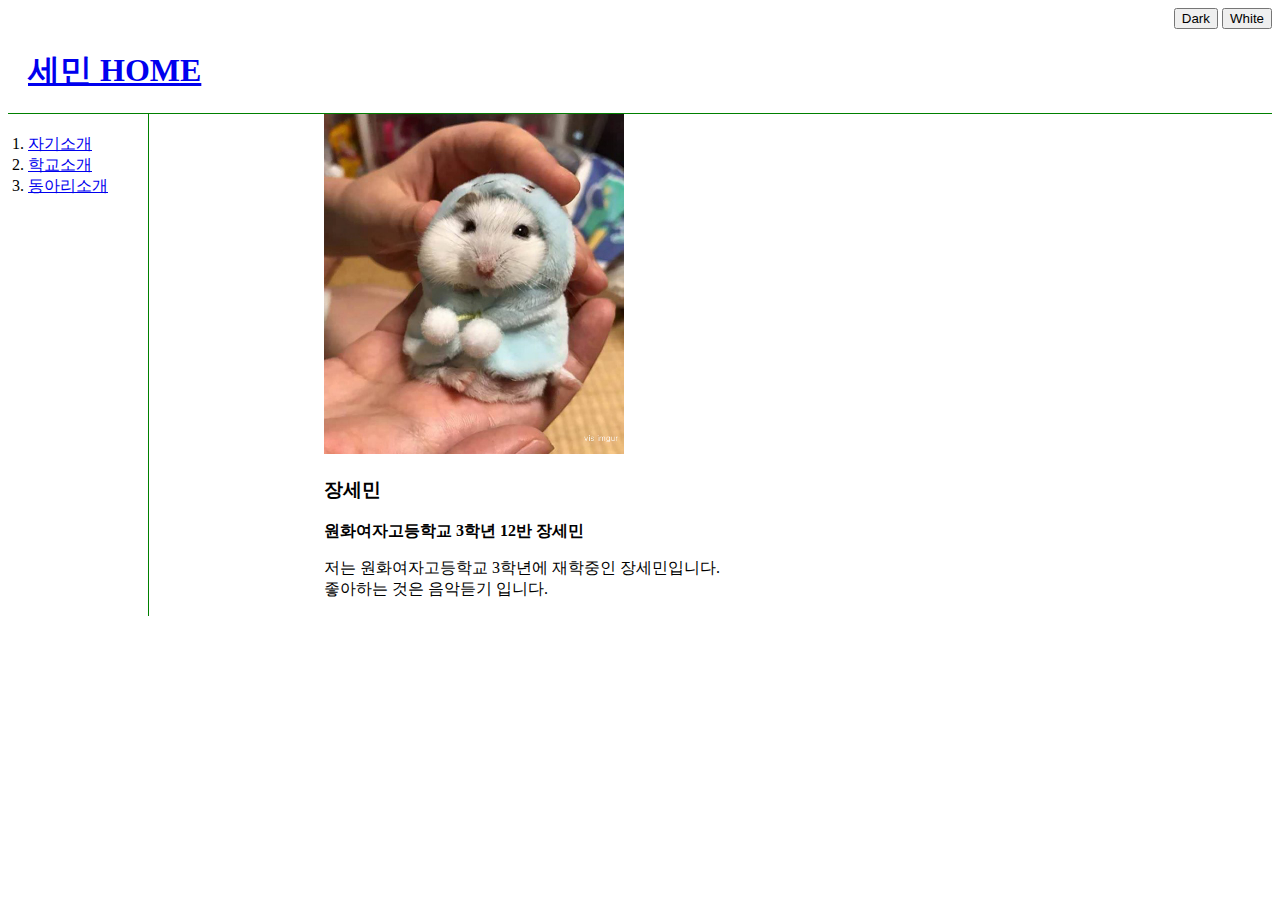
<file: index.html>
<!DOCTYPE html>
<html lang="en">
<head>
    <meta charset="UTF-8">
    <title>My Wep</title>
    <link href="css/main.css" rel="stylesheet">
</head>

<body>
    <div style="text-align: right;">
        <input type="button" value="Dark" onclick="
        document.querySelector('body').style.backgroundColor = '#222222';
        document.querySelector('body').style.color = '#eeeeee' ;
    "/>
    <input type="button" value="White" onclick="
        document.querySelector('body').style.backgroundColor = '#eeeeee';
        document.querySelector('body').style.color = '#222222' ;
    "/>
    </div>
    <h1><a href="index.html"> 세민 HOME</a></h1>
    
    <div id="grid">
        <ol>
            <li><a href="1.html">자기소개</a></li>
            <li><a href="2.html">학교소개</a></li>
            <li><a href="3.html">동아리소개</a></li>
        </ol>
        <div> 
            <img src="image.jpg" style="width:300px">
            <h3>장세민</h3>
            <p style="font-weight: 600;">원화여자고등학교 3학년 12반 장세민</p>
            <p>저는 원화여자고등학교 3학년에 재학중인 장세민입니다.<br>좋아하는 것은 음악듣기 입니다.</p>
        </div>
    </div>
   

</body>
</html>
</file>
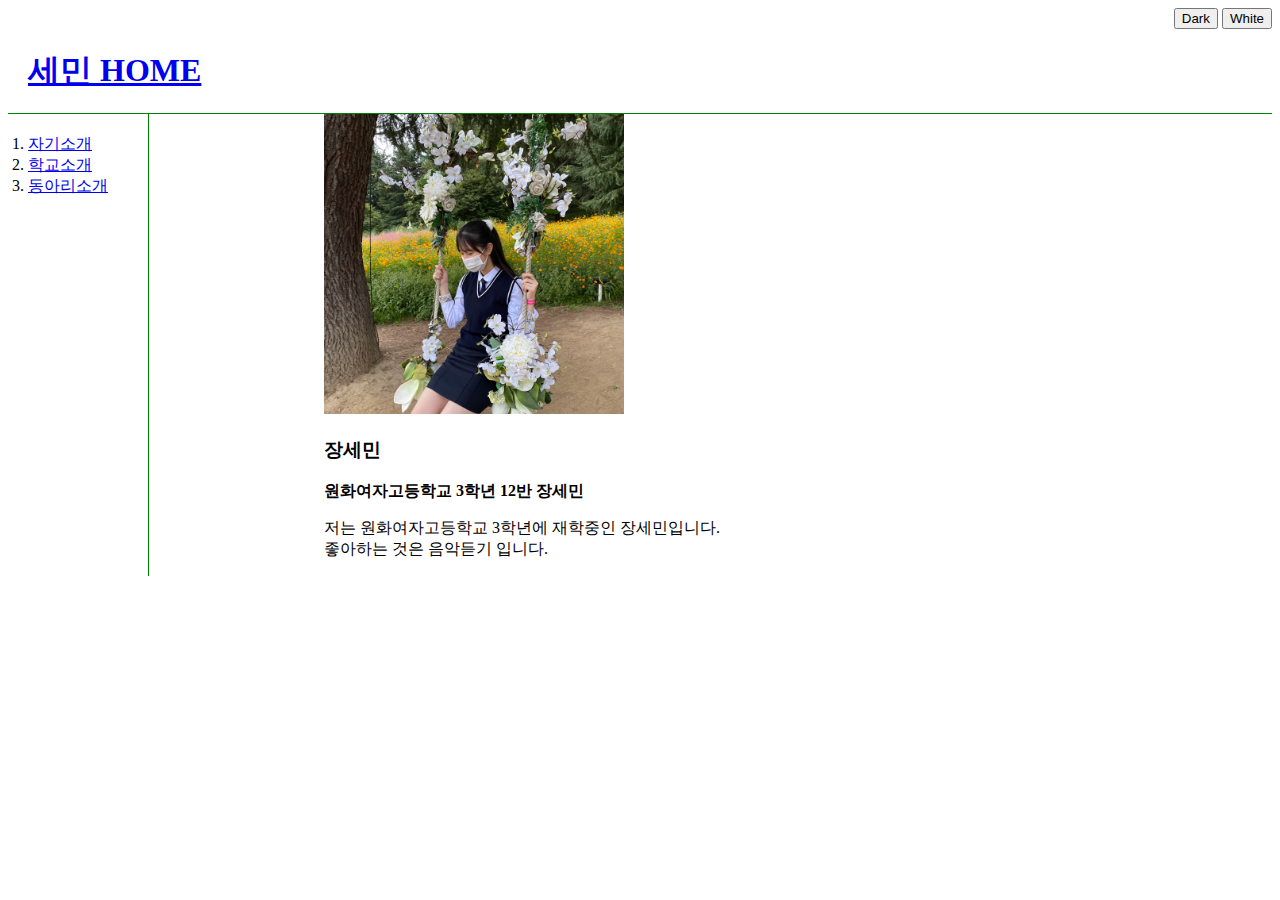
<file: 1.html>
<!DOCTYPE html>
<html lang="en">
<head>
    <meta charset="UTF-8">
    <meta http-equiv="X-UA-Compatible" content="IE=edge">
    <meta name="viewport" content="width=device-width, initial-scale=1.0">
    <title>Document</title>
    <link href="css/main.css" rel="stylesheet">
</head>
<body>
    <div style="text-align: right;">
        <input type="button" value="Dark" onclick="
        document.querySelector('body').style.backgroundColor = '#222222';
        document.querySelector('body').style.color = '#eeeeee' ;
    "/>
    <input type="button" value="White" onclick="
        document.querySelector('body').style.backgroundColor = '#eeeeee';
        document.querySelector('body').style.color = '#222222' ;
    "/>
    </div>
    <h1><a href="index.html">세민 HOME</a></h1>
    <div id="grid">
        <ol>
            <li><a href="1.html">자기소개</a></li>
            <li><a href="2.html">학교소개</a></li>
            <li><a href="3.html">동아리소개</a></li>
        </ol>
        <div> 
            <img src="내 사진.jpg" style="width:300px">
            <h3>장세민</h3>
            <p style="font-weight: 600;">원화여자고등학교 3학년 12반 장세민</p>
            <p>저는 원화여자고등학교 3학년에 재학중인 장세민입니다.<br>좋아하는 것은 음악듣기 입니다.</p>
        </div>
    </div>

</body>
</html>
</file>
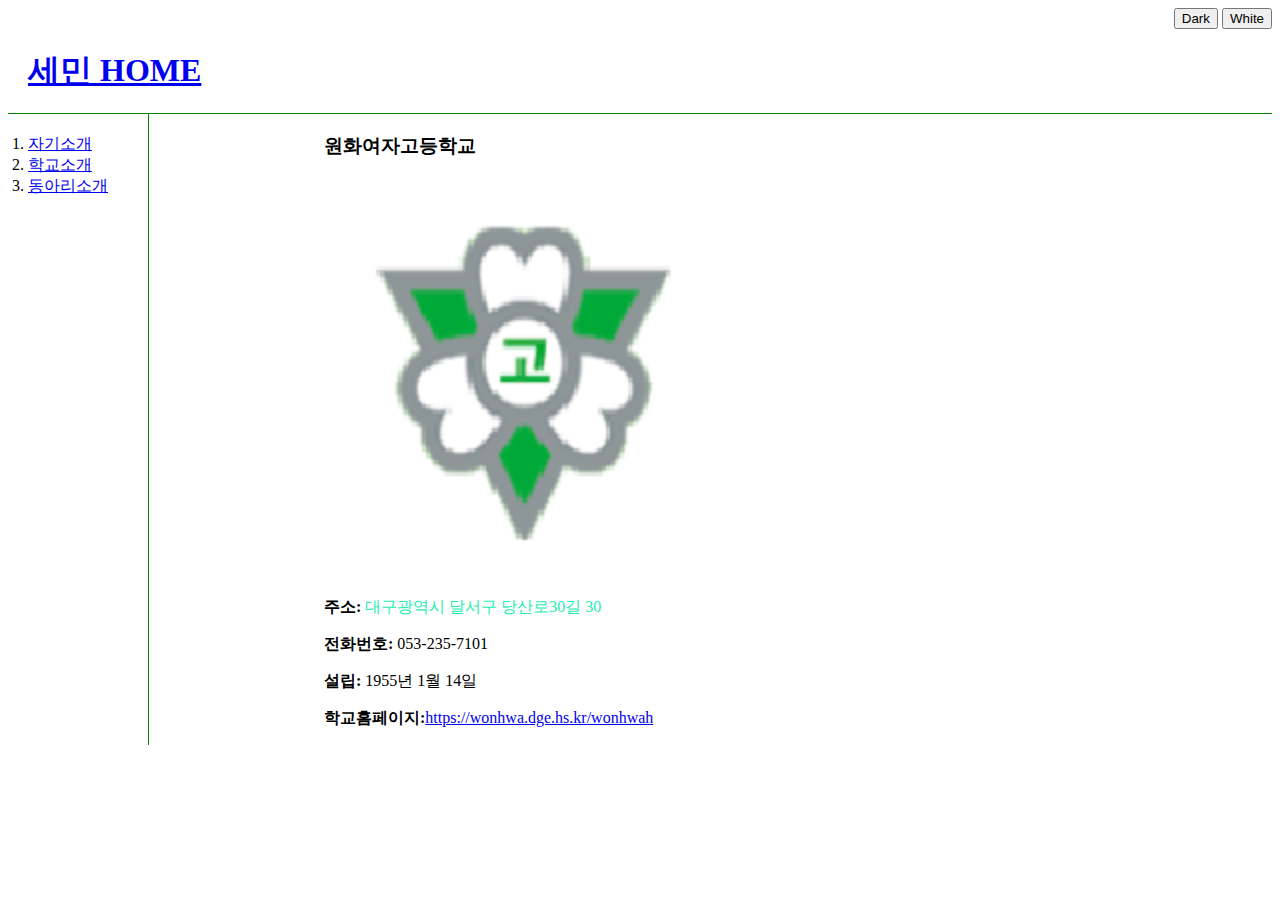
<file: 2.html>
<!DOCTYPE html>
<html lang="en">
<head>
    <meta charset="UTF-8">
    <meta http-equiv="X-UA-Compatible" content="IE=edge">
    <meta name="viewport" content="width=device-width, initial-scale=1.0">
    <title>Document</title>
    <link href="css/main.css" rel="stylesheet">
</head>
<body>
    <div style="text-align: right;">
        <input type="button" value="Dark" onclick="
        document.querySelector('body').style.backgroundColor = '#222222';
        document.querySelector('body').style.color = '#eeeeee' ;
    "/>
    <input type="button" value="White" onclick="
        document.querySelector('body').style.backgroundColor = '#eeeeee';
        document.querySelector('body').style.color = '#222222' ;
    "/>
    </div>
    <h1><a href="index.html">세민 HOME</a></h1>
    <div id="grid">
        <ol >
            <li><a href="1.html">자기소개</a></li>
            <li><a href="2.html">학교소개</a></li>
            <li><a href="3.html">동아리소개</a></li>
        </ol>
        <div> 
            <h3>원화여자고등학교</h3>
    <img src="logo.png">
    <p> <span style="font-weight:700">주소:</span> <span style="color: rgb(30, 238, 175)">대구광역시 달서구 당산로30길 30</span></p>
    <p> <span style="font-weight:700">전화번호:</span> 053-235-7101</p>
    <p> <span style="font-weight:700">설립:</span> 1955년 1월 14일 </p>
    <p> <span style="font-weight:700">학교홈페이지:</span><a href= "https://wonhwa.dge.hs.kr/wonhwah">https://wonhwa.dge.hs.kr/wonhwah</a></p>
        </div>
    </div>
</body>
</html>
</file>
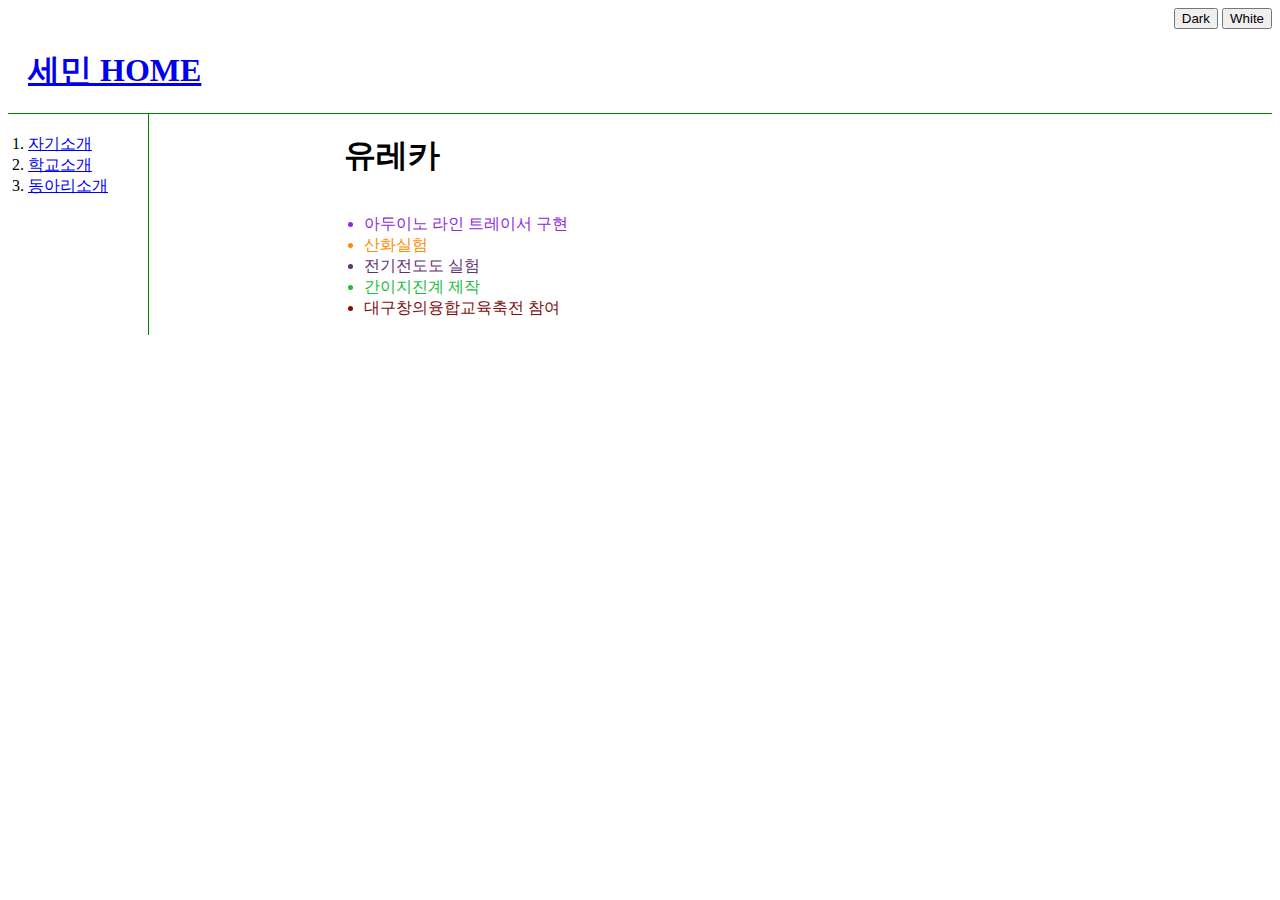
<file: 3.html>
<!DOCTYPE html>
<html lang="en">
<head>
    <meta charset="UTF-8">
    <meta http-equiv="X-UA-Compatible" content="IE=edge">
    <meta name="viewport" content="width=device-width, initial-scale=1.0">
    <title>Document</title>
    <link href="css/main.css" rel="stylesheet">
</head>
<body>
    <div style="text-align: right;">
        <input type="button" value="Dark" onclick="
        document.querySelector('body').style.backgroundColor = '#222222';
        document.querySelector('body').style.color = '#eeeeee' ;
    "/>
    <input type="button" value="White" onclick="
        document.querySelector('body').style.backgroundColor = '#eeeeee';
        document.querySelector('body').style.color = '#222222' ;
    "/>
    </div>
    <h1><a href="index.html">세민 HOME</a></h1>
    <div id="grid">
        <ol>
            <li><a href="1.html">자기소개</a></li>
            <li><a href="2.html">학교소개</a></li>
            <li><a href="3.html">동아리소개</a></li>
        </ol>
        <div> 
            <h1 style="border-bottom: none;">유레카</h1>
            <ul>
            <li style="color: blueviolet;">아두이노 라인 트레이서 구현</li>
            <li style="color: darkorange;">산화실험</li>
            <li style="color: rgb(94, 52, 117);">전기전도도 실험</li>
            <li style="color: rgb(25, 190, 61);">간이지진계 제작</li>
            <li style="color: rgb(126, 13, 13);">대구창의융합교육축전 참여</li>
        </ul>
        </div>
    </div>
</body>
</html>
</file>
<file: css/main.css>
#grid{
            display: grid;
            grid-template-columns: 1fr 3fr;
        }
        ol{
            border-right:1px solid green; 
            width: 100px; 
            margin: 0px; 
            padding: 20px;
        }
        /* body{
            background-color: rgb(49, 49, 49);
            color: rgb(218, 218, 218);
        } */
        h1{
            border-bottom: 1px solid green;
             padding:10px; 
             margin: 0px;
             padding: 20px
        }
        @media(max-width: 600px){
            #grid{
                display: block;
            }
            ol{
                border-right: none;
            }
            h1{
                border-right: none;
            }
        }
</file>
